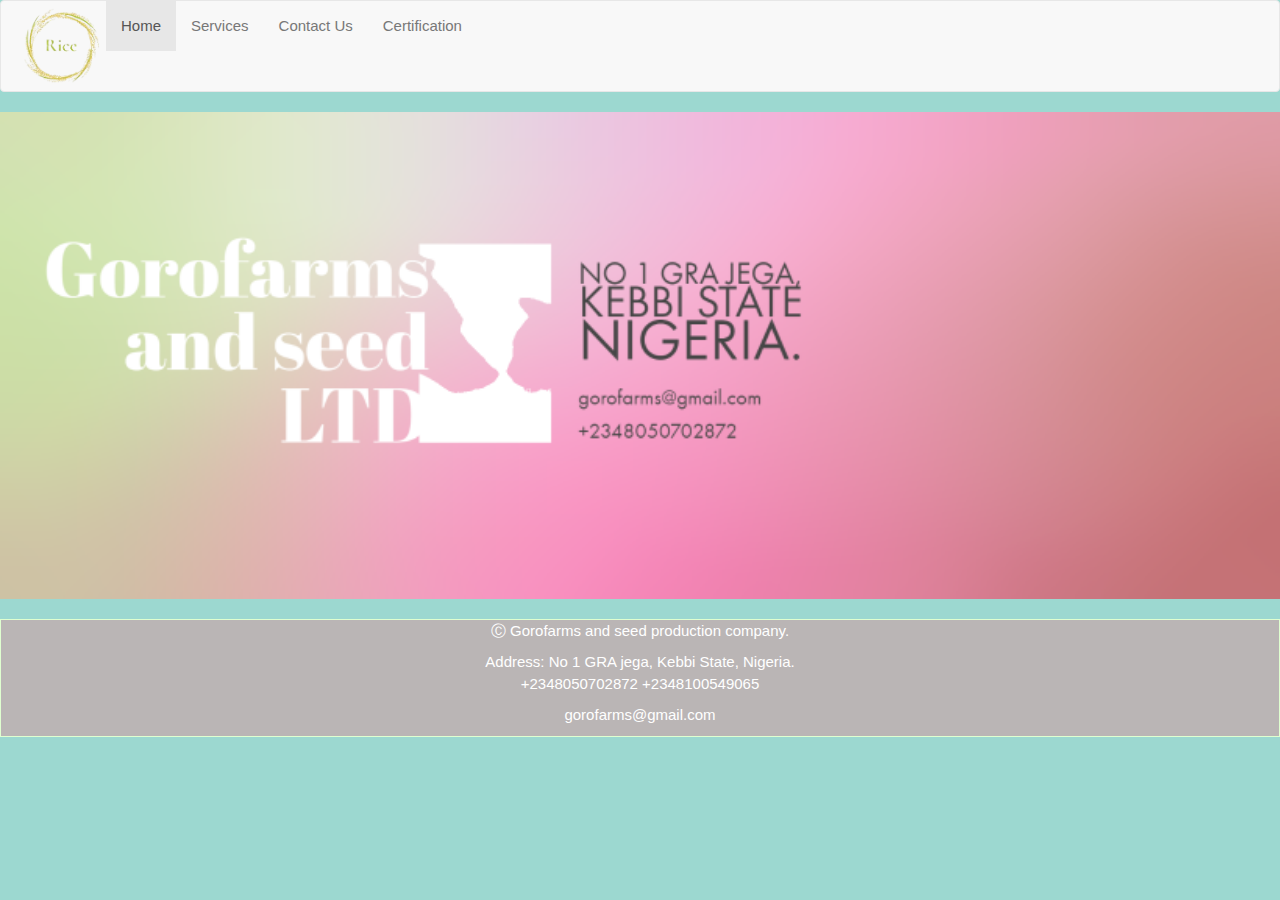
<file: index.html>
<!Doctype html>
<html lang="en">
<head>
  <meta charset="utf-8">
  <meta name="viewport" content="width=device-width, initial-scale=1">
  <link rel="stylesheet" href="https://maxcdn.bootstrapcdn.com/bootstrap/3.4.1/css/bootstrap.min.css">
  <script src="https://ajax.googleapis.com/ajax/libs/jquery/3.5.1/jquery.min.js"></script>
  <script src="https://maxcdn.bootstrapcdn.com/bootstrap/3.4.1/js/bootstrap.min.js"></script>
  <meta name="gorofarms and seed production company" content="We produce different variety of rice and seed at cheap price.">
  <link rel="stylesheet" href="style.css" type="txt/css">
  <link rel="icon" href="favicon.png" type="image/png">
  <title>Gorofarms and seed production company</title>
  <style>
	body{
	width:100%;
	height:100%;
	background-color: #9CD8D0;
	background-position: cover;
	background-repeat: no-repeat;
	text-align:center;
	color:#F6FCFC;
	font-size: 1.5em;
	text-align: left;
	}
	.logo {
	width: auto;
	height:90px;
	cursor:pointer;
	}
	.footer{
    position: ;
    left: 0;
    bottom: 0;
    width: 100%;
	height:auto;
    background-color: #BAB5B5;
    color: white;
    text-align: center;
	border: 1px solid #DFFFD0;
	margin-top: 20px;
	}	
	#banner1{
	width: 100%;
	height: auto;
	
	
	}
  </style>
</head>
<body>

<nav class="navbar navbar-default">
  <div class="container-fluid">
    <div class="navbar-header">
      <img src="logo.png" class="logo"></img>
    </div>
    <ul class="nav navbar-nav">
      <li class="active"><a href="#">Home</a></li>
      <li><a href="#service">Services</a></li>
      <li><a href="#">Contact Us</a></li>
      <li><a href="#">Certification</a></li>
    </ul>
  </div>
</nav>
  <div> <img src="banner.png" id="banner1"> </img> 
  </div>
  <div class="footer">
    <p>&#9400; Gorofarms and seed production company.</p>
	<p>Address: No 1 GRA jega, Kebbi State, Nigeria.</br> +2348050702872&nbsp+2348100549065</p>
	<p>gorofarms@gmail.com</p>
	
	
  </div>
</body>
</html>
</file>
<file: style.css>
#banner{
background:url(images/banner1);
	
}
body(
color:red;
)
</file>
